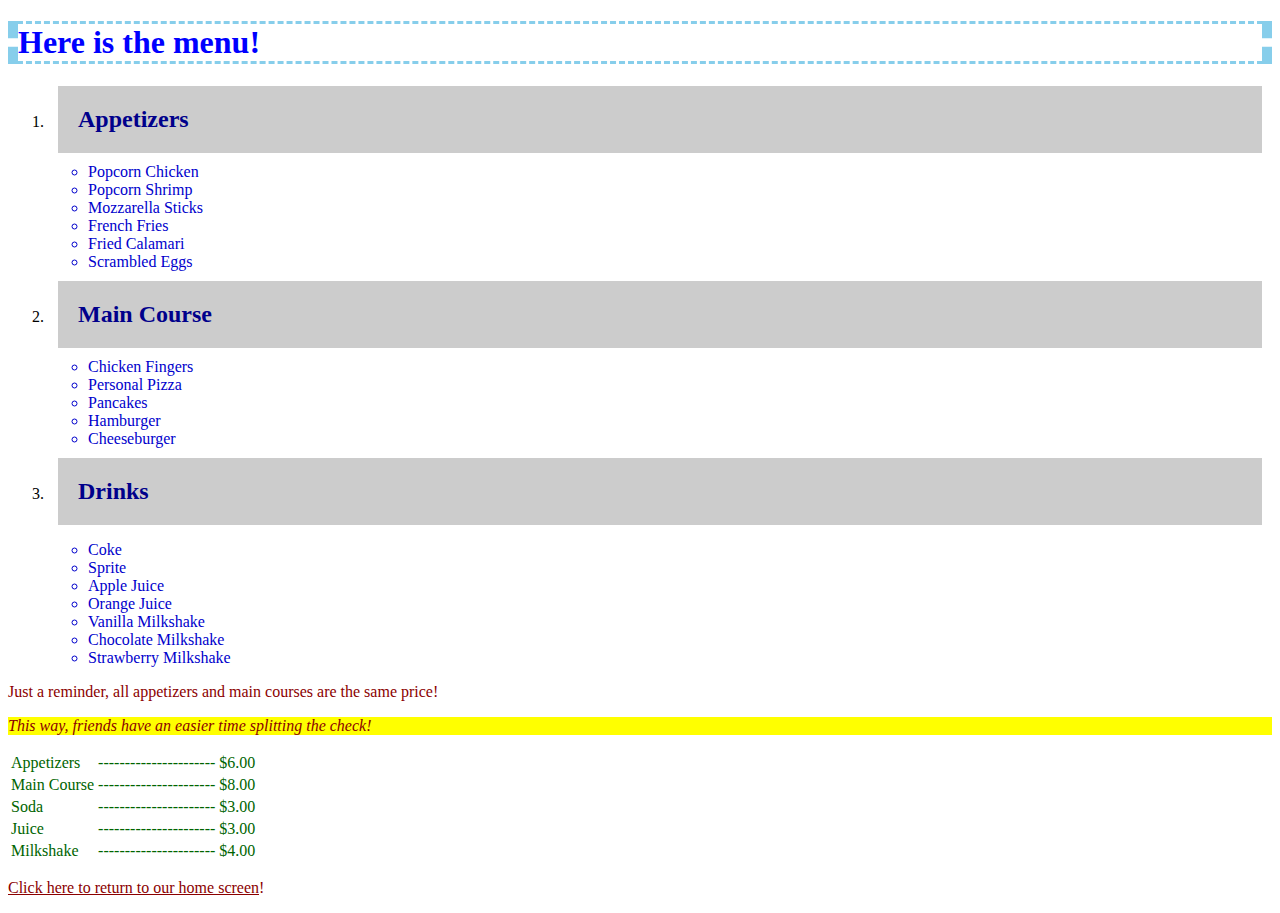
<file: Menu.html>
<!DOCTYPE html> 
<html lang="en">
<head>
<link rel="stylesheet" href="style
.css">
<title> Picky Menu</title>
</head>
<body>
	<h1>Here is the menu!</h1>
		
	
	<ol><li><h2> Appetizers </h2> </li> 
	<ul>
	        <li>Popcorn Chicken</li>
			<li>Popcorn Shrimp</li>
	        <li>Mozzarella Sticks</li>
	        <li>French Fries</li>
	        <li>Fried Calamari</li>
	        <li>Scrambled Eggs</li>
			
	</ul>
	<li><h2> Main Course </h2> </li>
	<ul>
	        <li>Chicken Fingers </li>
			<li>Personal Pizza </li>
	        <li>Pancakes </li>
	        <li>Hamburger </li>
	        <li>Cheeseburger </li>
			
	</ul>
	<li><h2> Drinks </h2> </li> </ol>
	<ul>
	<ul>
	        <li>Coke </li>
			<li>Sprite </li>
			<li>Apple Juice </li>
	        <li>Orange Juice </li>
	        <li>Vanilla Milkshake </li>
	        <li>Chocolate Milkshake </li>
			<li>Strawberry Milkshake </li>
			
	</ul>
	</ul>
	</ol>
	<p >Just a reminder, all appetizers and main courses are the same price!</p>
	<div id="yellow">
	   	<p><em>This way, friends have an easier time splitting the check!</em></p>
	</div>
		<table>
		    <tr>
		        <td>Appetizers</td>
		        <td>----------------------</td>
		        <td>$6.00</td>
		    </tr>
		    <tr>
	       	 	<td>Main Course</td>
	       		<td>----------------------</td>
	        	<td>$8.00</td>
		    </tr>
		    <tr>
		        <td >Soda</td>
		        <td>----------------------</td>
		        <td>$3.00</td>
		    </tr> 
			<tr>
		        <td>Juice</td>
		        <td>----------------------</td>
		        <td>$3.00</td>
		    </tr>
			<tr>
		        <td>Milkshake</td>
		        <td>----------------------</td>
		        <td>$4.00</td>
		    </tr>
		</table>
		<p> <a href="index.html">Click here to return to our home screen</a>!</p>

</body>
</html>
</file>
